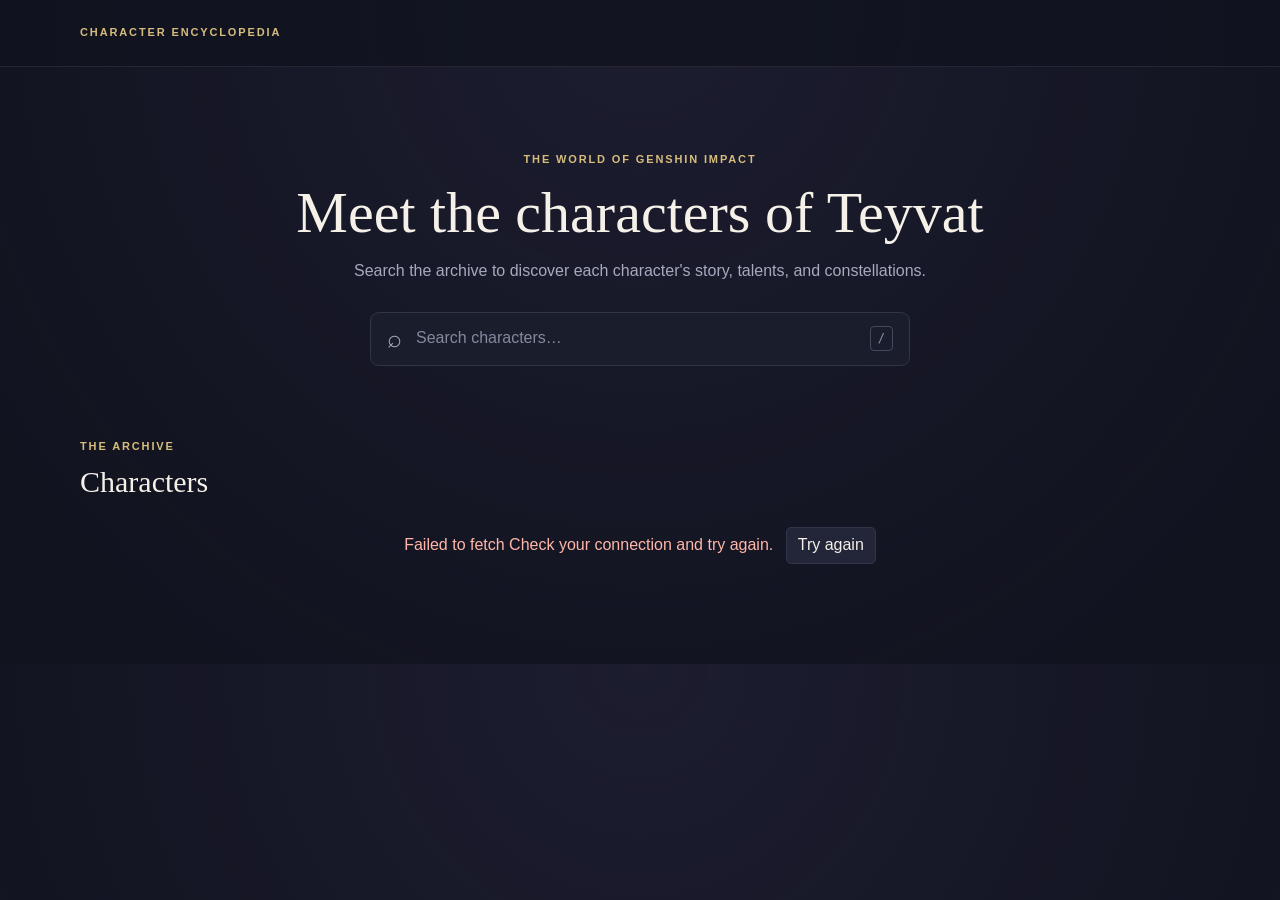
<file: genshin api/index.html>
<!DOCTYPE html>
<html lang="en">
<head>
  <meta charset="UTF-8">
  <meta name="viewport" content="width=device-width, initial-scale=1.0">
  <meta name="theme-color" content="#171a2b">
  <meta name="description" content="Search Genshin Impact characters and explore their details, talents, and constellations.">
  <title>Character Archive | Teyvat</title>
  <link rel="stylesheet" href="style.css">
</head>
<body>
  <header class="topbar">
    <div class="shell nav">
      <span class="nav-label">CHARACTER ENCYCLOPEDIA</span>
    </div>
  </header>

  <main class="shell">
    <section class="intro" aria-labelledby="page-title">
      <p class="eyebrow">THE WORLD OF GENSHIN IMPACT</p>
      <h1 id="page-title">Meet the characters of Teyvat</h1>
      <p class="intro-copy">Search the archive to discover each character's story, talents, and constellations.</p>
      <label class="searchwrap" for="search">
        <span aria-hidden="true">⌕</span>
        <input id="search" type="search" placeholder="Search characters…" autocomplete="off">
        <kbd>/</kbd>
      </label>
    </section>

    <section class="results" aria-labelledby="results-title">
      <div class="section-heading">
        <div>
          <p class="eyebrow">THE ARCHIVE</p>
          <h2 id="results-title">Characters <span id="result-count"></span></h2>
        </div>
      </div>
      <p id="status" class="status" role="status" aria-live="polite">Loading characters…</p>
      <div id="character-grid" class="character-grid"></div>
    </section>
  </main>

  <dialog id="character-dialog" aria-labelledby="detail-name">
    <article class="detail">
      <button id="close-dialog" class="close-button" type="button" aria-label="Close character details">×</button>
      <div class="detail-heading">
        <div class="detail-image-wrap">
          <img id="detail-image" alt="" hidden>
          <span id="detail-image-fallback" class="image-fallback" aria-hidden="true">✦</span>
        </div>
        <div class="detail-title">
          <p id="detail-subtitle" class="eyebrow"></p>
          <h2 id="detail-name"></h2>
          <p id="detail-description" class="detail-description"></p>
        </div>
      </div>
      <dl id="detail-facts" class="facts"></dl>
      <div id="detail-extra"></div>
    </article>
  </dialog>

  <script src="script.js" defer></script>
</body>
</html>
</file>
<file: genshin api/style.css>
:root {
  color-scheme: dark;
  --bg: #11131f;
  --surface: #1a1d2c;
  --surface-raised: #222638;
  --line: #30354a;
  --text: #f5f1e8;
  --muted: #a7aabe;
  --accent: #e8c77a;
  --accent-soft: #d7bd7d;
}

* { box-sizing: border-box; }

body {
  min-width: 320px;
  margin: 0;
  background:
    radial-gradient(ellipse at 50% 0, rgb(74 67 114 / 20%), transparent 48rem),
    var(--bg);
  color: var(--text);
  font: 16px/1.55 Arial, Helvetica, sans-serif;
}

button, input { font: inherit; }
button { cursor: pointer; }
.shell { width: min(1120px, 100% - 40px); margin: 0 auto; }

.topbar {
  border-bottom: 1px solid rgb(255 255 255 / 8%);
  background: rgb(17 19 31 / 82%);
}

.nav {
  min-height: 66px;
  display: flex;
  align-items: center;
  justify-content: space-between;
  gap: 20px;
}

.brand {
  display: inline-flex;
  align-items: center;
  gap: 10px;
  color: var(--text);
  font-size: 13px;
  font-weight: 700;
  letter-spacing: .13em;
  text-decoration: none;
}

.logo { color: var(--accent); font-size: 23px; }
.nav-label, .eyebrow { color: var(--accent-soft); font-size: 11px; font-weight: 700; letter-spacing: .17em; }

.intro {
  max-width: 720px;
  margin: 84px auto 72px;
  text-align: center;
}

.intro .eyebrow { margin: 0 0 13px; }
h1, h2, h3, h4, p { margin-top: 0; }
h1 { margin-bottom: 14px; font-family: Georgia, 'Times New Roman', serif; font-size: clamp(36px, 6vw, 58px); font-weight: 400; line-height: 1.1; }
.intro-copy { margin-bottom: 28px; color: var(--muted); }

.searchwrap {
  display: flex;
  width: min(540px, 100%);
  height: 54px;
  align-items: center;
  gap: 12px;
  margin: 0 auto;
  padding: 0 16px;
  border: 1px solid var(--line);
  border-radius: 9px;
  background: var(--surface);
  color: var(--muted);
  text-align: left;
  transition: border-color .2s, box-shadow .2s;
}

.searchwrap:focus-within { border-color: var(--accent); box-shadow: 0 0 0 3px rgb(232 199 122 / 12%); }
.searchwrap > span { font-size: 25px; line-height: 1; }
.searchwrap input { width: 100%; border: 0; outline: 0; background: transparent; color: var(--text); }
.searchwrap input::placeholder { color: #85899d; }
kbd { padding: 2px 7px; border: 1px solid #44495e; border-radius: 4px; color: #8d91a4; font-size: 12px; }

.results { padding-bottom: 80px; }
.section-heading { display: flex; align-items: end; justify-content: space-between; margin-bottom: 22px; }
.section-heading .eyebrow { margin-bottom: 4px; }
.section-heading h2 { margin: 0; font-family: Georgia, 'Times New Roman', serif; font-size: 30px; font-weight: 400; }
#result-count { color: var(--muted); font: 14px Arial, Helvetica, sans-serif; }

.status { margin: 20px 0; color: var(--muted); text-align: center; }
.status.error { color: #ffb7a9; }
.retry-button {
  margin-left: 8px;
  padding: 5px 11px;
  border: 1px solid var(--line);
  border-radius: 5px;
  background: var(--surface-raised);
  color: var(--text);
}
.character-grid { display: grid; grid-template-columns: repeat(auto-fill, minmax(150px, 1fr)); gap: 16px; }

.character-card {
  overflow: hidden;
  padding: 0;
  border: 1px solid var(--line);
  border-radius: 9px;
  background: var(--surface);
  color: var(--text);
  text-align: left;
  transition: transform .18s ease, border-color .18s ease, box-shadow .18s ease;
}

.character-card:hover, .character-card:focus-visible {
  transform: translateY(-4px);
  border-color: var(--accent-soft);
  box-shadow: 0 10px 24px rgb(0 0 0 / 24%);
}

.card-artwork {
  display: grid;
  min-height: 160px;
  place-items: center;
  overflow: hidden;
  background: linear-gradient(145deg, #343149, #24283a 70%);
}

.card-artwork img { width: 100%; height: 190px; object-fit: cover; object-position: center 20%; }
.card-name { display: block; padding: 12px 13px 14px; font-weight: 700; }

dialog {
  width: min(760px, calc(100% - 28px));
  max-width: none;
  max-height: min(88vh, 900px);
  padding: 0;
  overflow: auto;
  border: 1px solid #464a60;
  border-radius: 14px;
  background: var(--surface);
  color: var(--text);
  box-shadow: 0 24px 90px rgb(0 0 0 / 60%);
}

dialog::backdrop { background: rgb(5 6 13 / 78%); backdrop-filter: blur(4px); }
.detail { position: relative; padding: 28px; }
.close-button { position: absolute; z-index: 1; top: 14px; right: 16px; width: 38px; height: 38px; border: 1px solid var(--line); border-radius: 50%; background: rgb(17 19 31 / 75%); color: var(--text); font-size: 25px; line-height: 1; }
.detail-heading { display: grid; grid-template-columns: 200px 1fr; align-items: center; gap: 25px; }
.detail-image-wrap { display: grid; min-height: 200px; place-items: center; overflow: hidden; border-radius: 10px; background: linear-gradient(145deg, #343149, #24283a 70%); }
.detail-image-wrap img { display: block; width: 100%; max-height: 300px; object-fit: cover; object-position: center top; }
.detail-image-wrap img[hidden], .image-fallback[hidden] { display: none; }
.image-fallback { color: var(--accent); font-size: 64px; }
.detail-title .eyebrow { margin-bottom: 5px; }
.detail-title h2 { margin-bottom: 12px; font-family: Georgia, 'Times New Roman', serif; font-size: clamp(30px, 6vw, 42px); font-weight: 400; }
.detail-description { margin-bottom: 0; color: var(--muted); }
.facts { display: grid; grid-template-columns: repeat(auto-fit, minmax(135px, 1fr)); gap: 1px; margin: 24px 0; overflow: hidden; border: 1px solid var(--line); border-radius: 8px; background: var(--line); }
.fact { min-height: 70px; padding: 11px 13px; background: var(--surface-raised); }
.fact dt { margin-bottom: 3px; color: var(--muted); font-size: 11px; text-transform: uppercase; letter-spacing: .08em; }
.fact dd { margin: 0; font-weight: 700; }
.detail-section { margin-top: 26px; }
.detail-section h3 { margin-bottom: 12px; color: var(--accent); font-family: Georgia, 'Times New Roman', serif; font-size: 22px; font-weight: 400; }
.detail-entry { position: relative; margin-bottom: 10px; padding: 15px; border: 1px solid var(--line); border-radius: 7px; background: #1d2030; }
.detail-entry h4 { margin: 0 0 5px; font-size: 15px; }
.detail-entry p { margin: 0; color: var(--muted); white-space: pre-line; }
.entry-type { display: inline-block; margin-bottom: 7px; color: var(--accent-soft); font-size: 11px; }

@media (max-width: 600px) {
  .shell { width: min(100% - 28px, 1120px); }
  .intro { margin: 58px auto 52px; }
  .nav-label { font-size: 9px; }
  .character-grid { grid-template-columns: repeat(auto-fill, minmax(132px, 1fr)); gap: 11px; }
  .card-artwork { min-height: 135px; }
  .card-artwork img { height: 165px; }
  .detail { padding: 22px 18px; }
  .detail-heading { grid-template-columns: 1fr; gap: 18px; }
  .detail-image-wrap { min-height: 220px; max-height: 280px; }
  .detail-image-wrap img { max-height: 280px; }
}

@media (prefers-reduced-motion: reduce) {
  *, *::before, *::after { scroll-behavior: auto !important; transition-duration: .01ms !important; }
}
</file>
